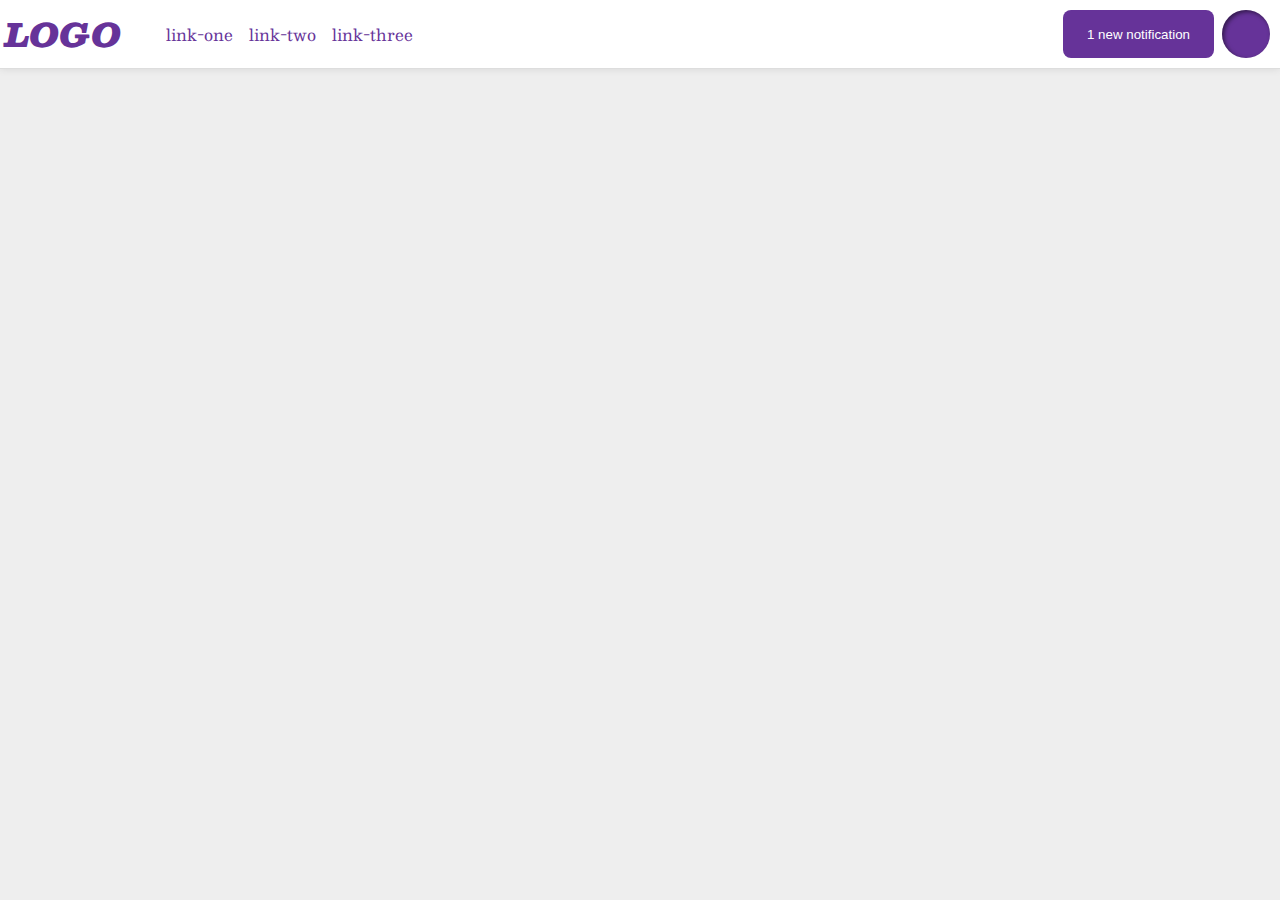
<file: foundations/flex/03-flex-header-2/index.html>
<!DOCTYPE html>
<html lang="en">
  <head>
    <meta charset="UTF-8">
    <meta http-equiv="X-UA-Compatible" content="IE=edge">
    <meta name="viewport" content="width=device-width, initial-scale=1.0">
    <title>Flex Header 2</title>
    <link rel="stylesheet" href="style.css">
  </head>
  <body>
    <div class="header">
      <div class="left">
        <div class="logo">
          LOGO
        </div>
        <ul class="links">
          <li><a href="https://google.com">link-one</a></li>
          <li><a href="https://google.com">link-two</a></li>
          <li><a href="https://google.com">link-three</a></li>
        </ul>
      </div>
      <div class="right">
        <button class="notifications">
          1 new notification
        </button>
        <div class="profile-image"></div>
      </div>
    </div>
  </body>
</html>
</file>
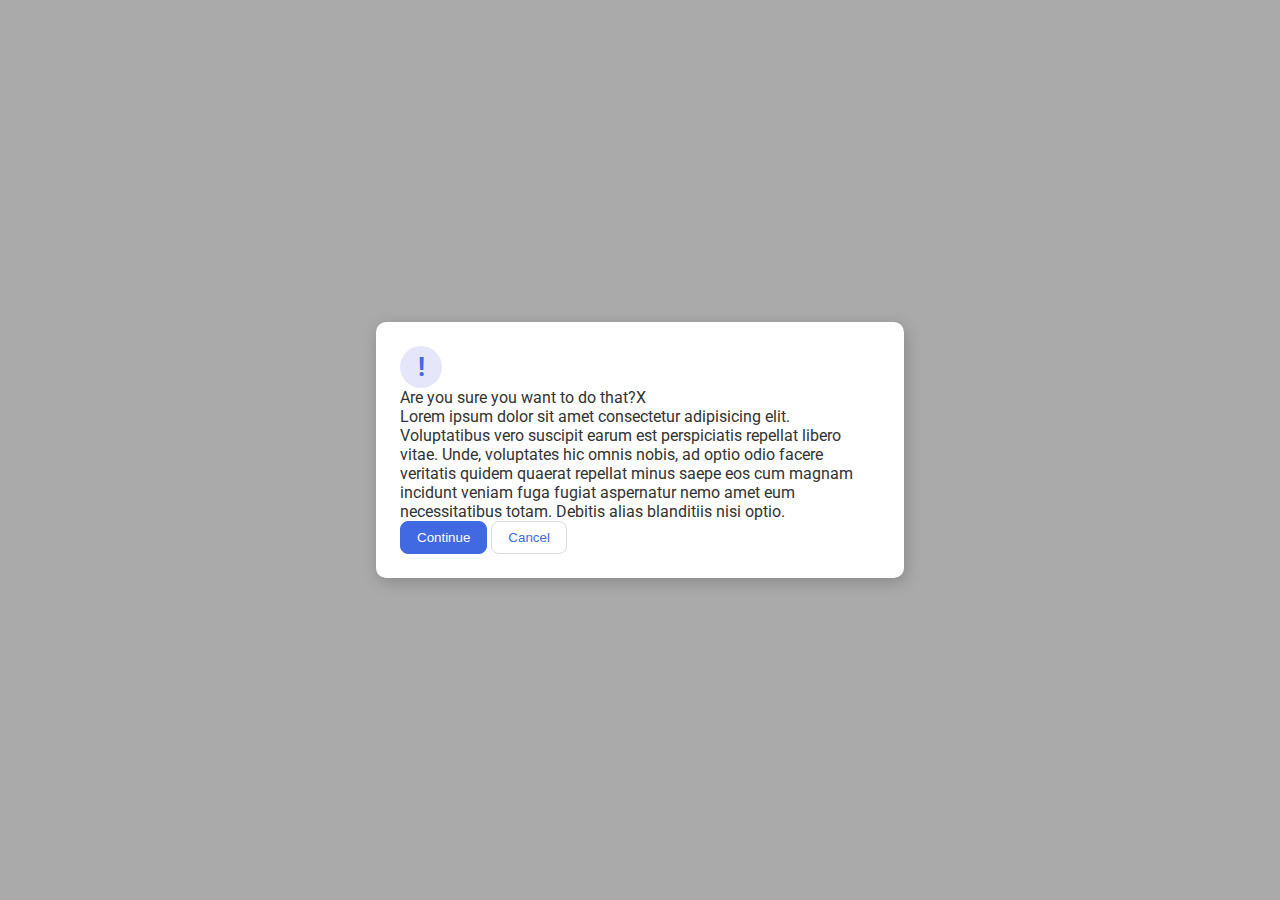
<file: foundations/flex/05-flex-modal/index.html>
<!DOCTYPE html>
<html lang="en">
  <head>
    <meta charset="UTF-8">
    <meta http-equiv="X-UA-Compatible" content="IE=edge">
    <meta name="viewport" content="width=device-width, initial-scale=1.0">
    <link rel="stylesheet" href="style.css">
    <title>Modal</title>
  </head>
  <body>
    <div class="modal">
      <div class="icon">!</div>
      <div class="header">Are you sure you want to do that?
        <div class="button-cancel">X</div>
      </div>
      <div class="text">Lorem ipsum dolor sit amet consectetur adipisicing elit. Voluptatibus vero suscipit earum est perspiciatis repellat libero vitae. Unde, voluptates hic omnis nobis, ad optio odio facere veritatis quidem quaerat repellat minus saepe eos cum magnam incidunt veniam fuga fugiat aspernatur nemo amet eum necessitatibus totam. Debitis alias blanditiis nisi optio.</div>
      <button class="continue">Continue</button>
      <button class="cancel">Cancel</button>
    </div>
  </body>
</html>
</file>
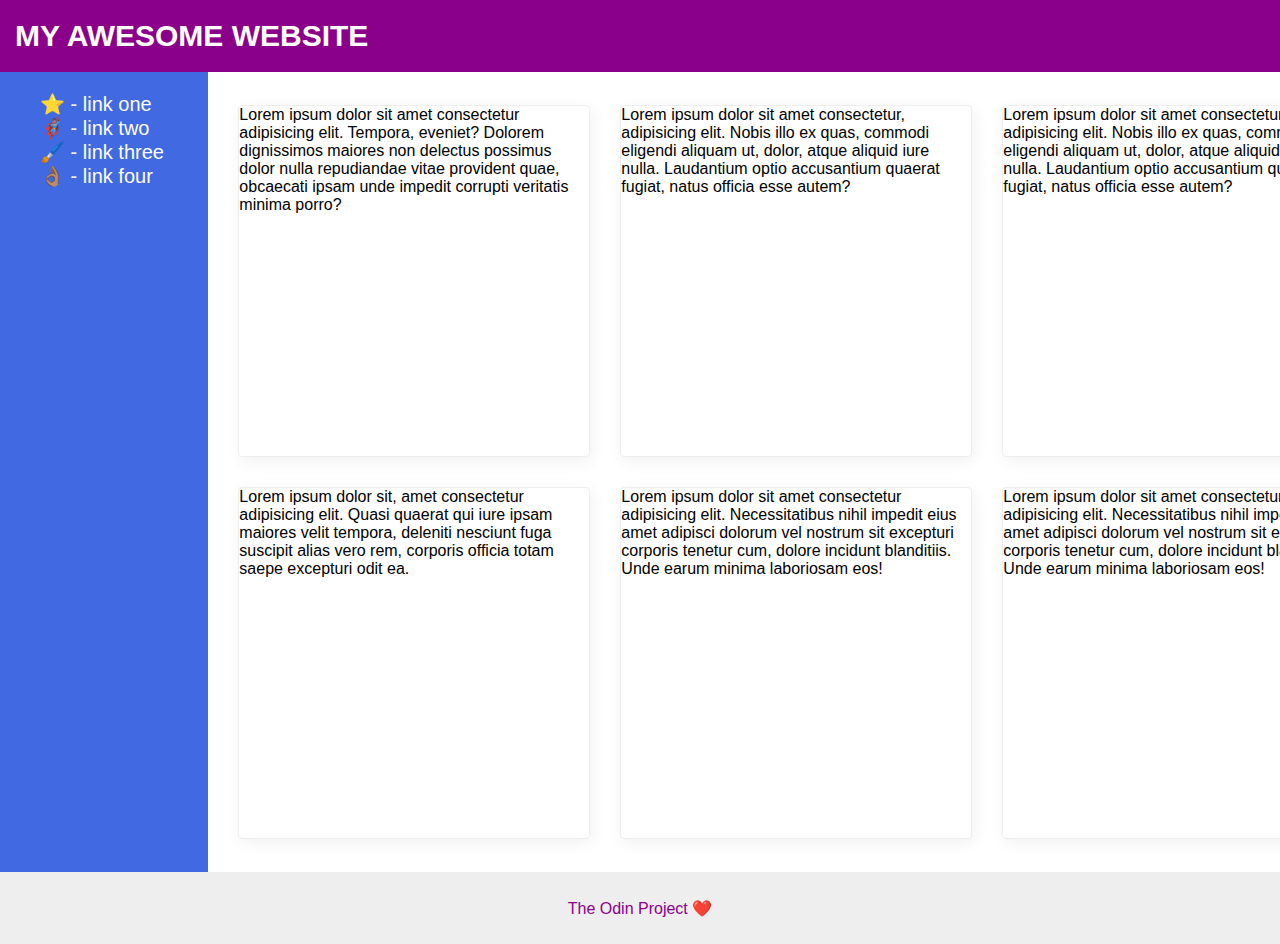
<file: foundations/flex/07-flex-layout-2/index.html>
<!DOCTYPE html>
<html lang="en">
  <head>
    <meta charset="UTF-8">
    <meta http-equiv="X-UA-Compatible" content="IE=edge">
    <meta name="viewport" content="width=device-width, initial-scale=1.0">
    <title>The Holy Grail</title>
    <link rel="stylesheet" href="style.css">
  </head>
  <body>
    <div class="header">
      MY AWESOME WEBSITE
    </div>
    <div class="container">
      <div class="sidebar">
        <ul>
          <li><a href="#">⭐ - link one</a></li>
          <li><a href="#">🦸🏽‍♂️ - link two</a></li>
          <li><a href="#">🖌️ - link three</a></li>
          <li><a href="#">👌🏽 - link four</a></li>
        </ul>
      </div>
      <div class="main">
        <div class="card">Lorem ipsum dolor sit amet consectetur adipisicing elit. Tempora, eveniet? Dolorem dignissimos maiores non delectus possimus dolor nulla repudiandae vitae provident quae, obcaecati ipsam unde impedit corrupti veritatis minima porro?</div>
        <div class="card">Lorem ipsum dolor sit, amet consectetur adipisicing elit. Quasi quaerat qui iure ipsam maiores velit tempora, deleniti nesciunt fuga suscipit alias vero rem, corporis officia totam saepe excepturi odit ea.</div>
        <div class="card">Lorem ipsum dolor sit amet consectetur, adipisicing elit. Nobis illo ex quas, commodi eligendi aliquam ut, dolor, atque aliquid iure nulla. Laudantium optio accusantium quaerat fugiat, natus officia esse autem?</div>
        <div class="card">Lorem ipsum dolor sit amet consectetur adipisicing elit. Necessitatibus nihil impedit eius amet adipisci dolorum vel nostrum sit excepturi corporis tenetur cum, dolore incidunt blanditiis. Unde earum minima laboriosam eos!</div>
        <div class="card">Lorem ipsum dolor sit amet consectetur, adipisicing elit. Nobis illo ex quas, commodi eligendi aliquam ut, dolor, atque aliquid iure nulla. Laudantium optio accusantium quaerat fugiat, natus officia esse autem?</div>
        <div class="card">Lorem ipsum dolor sit amet consectetur adipisicing elit. Necessitatibus nihil impedit eius amet adipisci dolorum vel nostrum sit excepturi corporis tenetur cum, dolore incidunt blanditiis. Unde earum minima laboriosam eos!</div>
      </div>

    </div>
    <div class="footer">
      The Odin Project ❤️
    </div>
  </body>
</html>
</file>
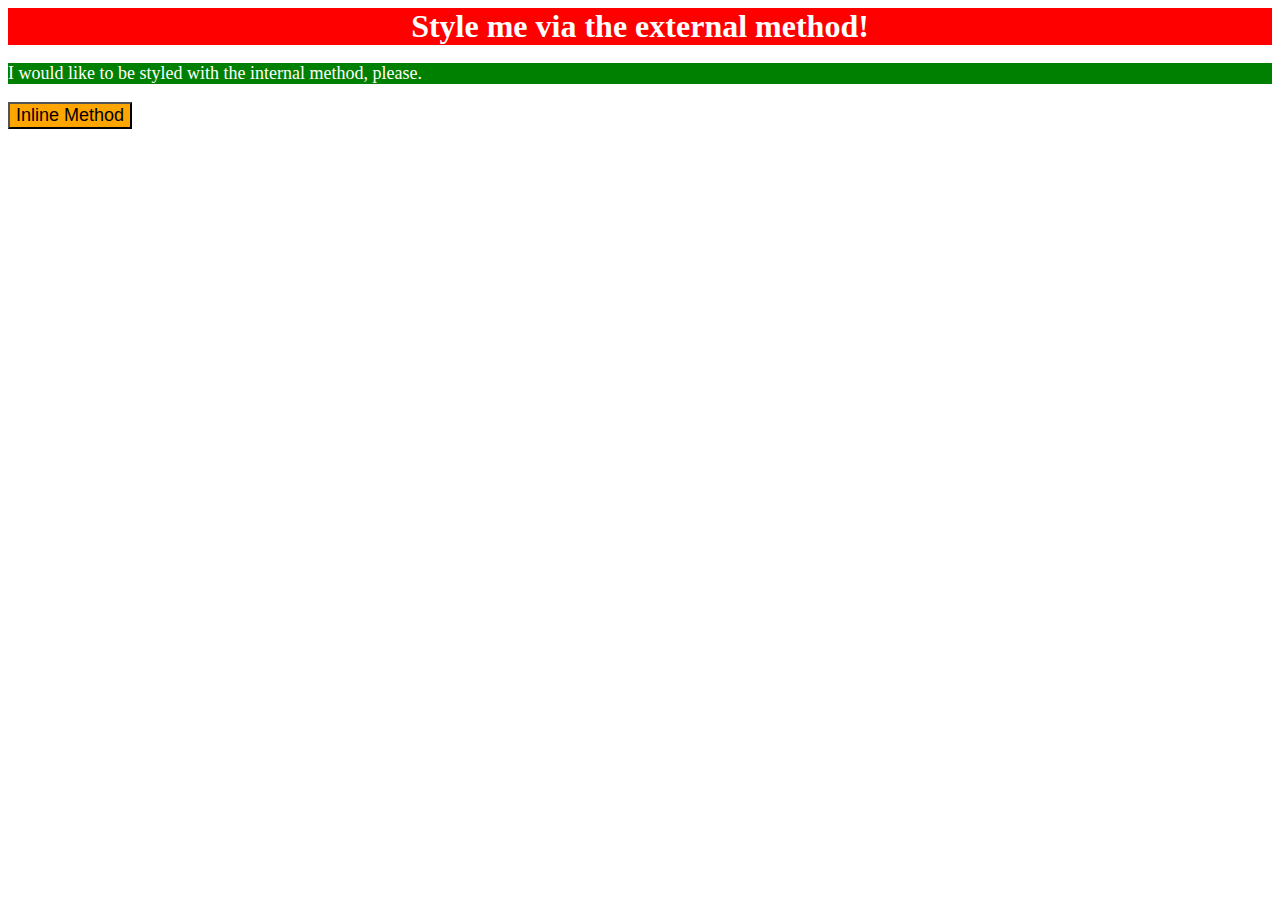
<file: foundations/intro-to-css/01-css-methods/index.html>
<!DOCTYPE html>
<html lang="en">
  <head>
    <meta charset="UTF-8">
    <meta http-equiv="X-UA-Compatible" content="IE=edge">
    <meta name="viewport" content="width=device-width, initial-scale=1.0">
    <title>Methods for Adding CSS</title>
    <link rel="stylesheet" href="styles.css">
    <style>
      p {
        background-color: green;
        color: white;
        font-size: 18px;
      }
    </style>
  </head>
  <body>
    <div>Style me via the external method!</div>
    <p>I would like to be styled with the internal method, please.</p>
    <button  style="background-color: orange; font-size: 18px;" >Inline Method</button>
  </body>
</html>
</file>
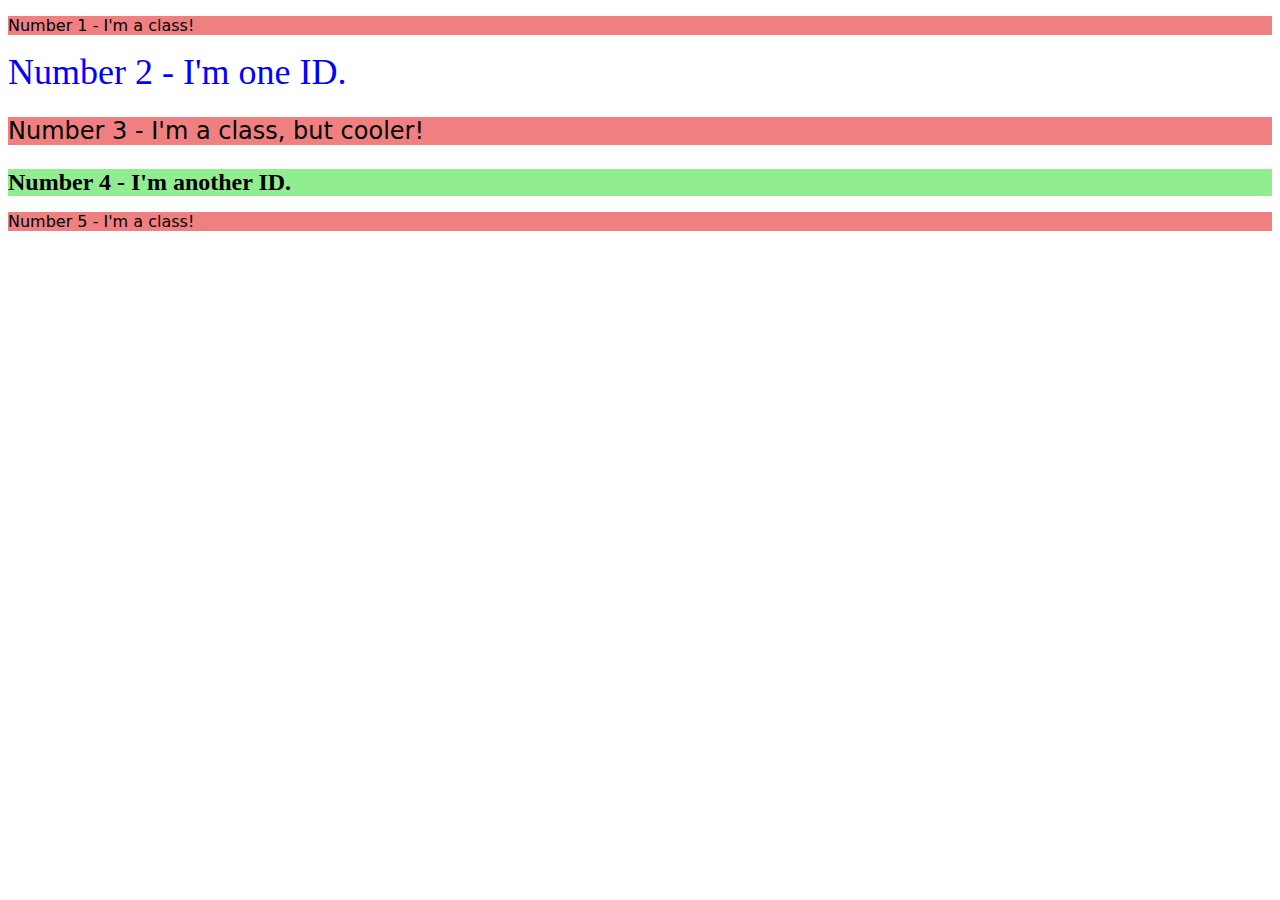
<file: foundations/intro-to-css/02-class-id-selectors/index.html>
<!DOCTYPE html>
<html lang="en">
  <head>
    <meta charset="UTF-8">
    <meta http-equiv="X-UA-Compatible" content="IE=edge">
    <meta name="viewport" content="width=device-width, initial-scale=1.0">
    <title>Class and ID Selectors</title>
    <link rel="stylesheet" href="hola.css">
  </head>
  <body>
    <p class="odd">Number 1 - I'm a class!</p>
    <div id="two">Number 2 - I'm one ID.</div>
    <p class="three">Number 3 - I'm a class, but cooler!</p>
    <div id="nashe">Number 4 - I'm another ID.</div>
    <p class="odd">Number 5 - I'm a class!</p>
  </body>
</html>
</file>
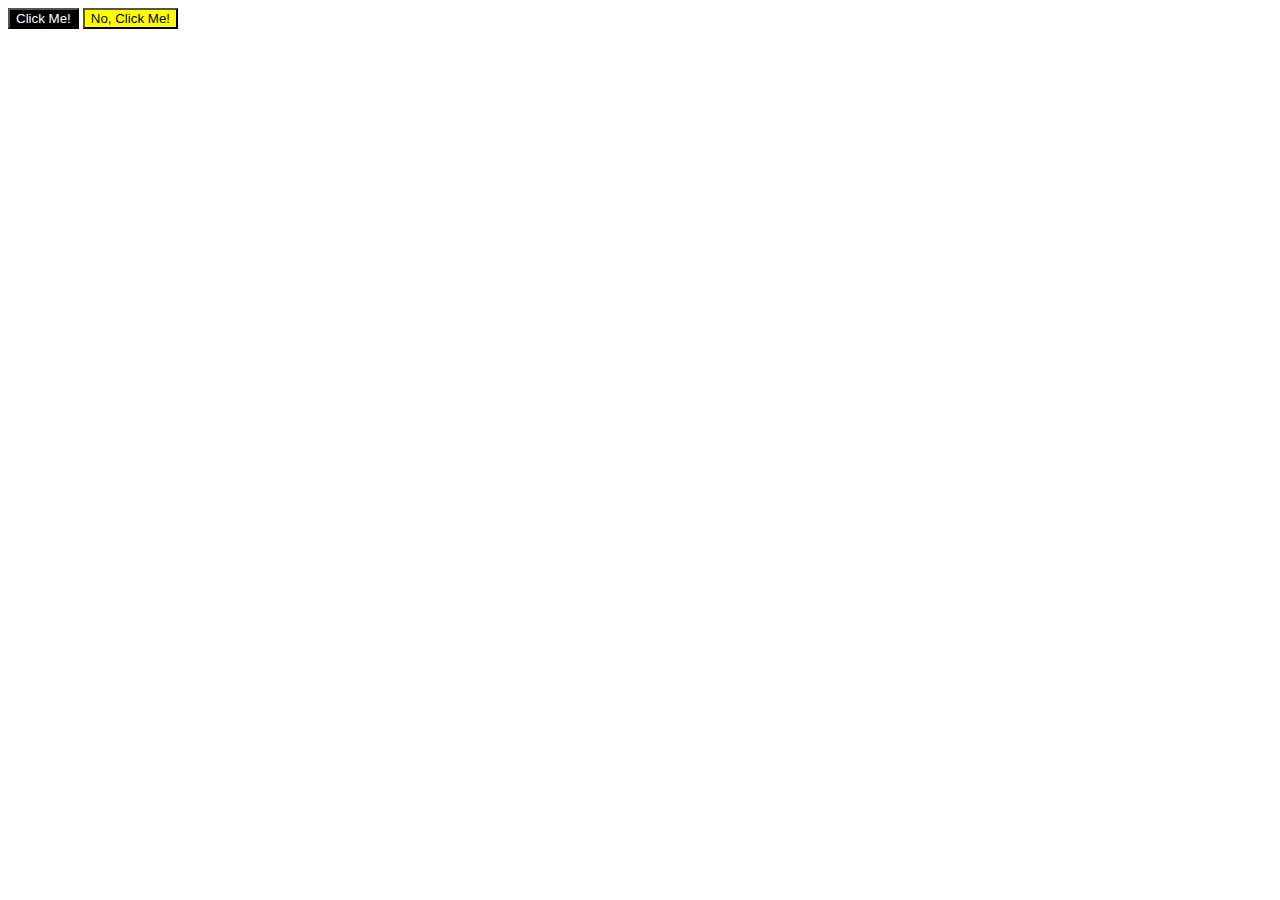
<file: foundations/intro-to-css/03-grouping-selectors/index.html>
<!DOCTYPE html>
<html lang="en">
  <head>
    <meta charset="UTF-8">
    <meta http-equiv="X-UA-Compatible" content="IE=edge">
    <meta name="viewport" content="width=device-width, initial-scale=1.0">
    <title>Grouping Selectors</title>
    <link rel="stylesheet" href="style.css">
  </head>
  <body>
    <button class="primero adjust-font">Click Me!</button>
    <button class="segundo adjust-font">No, Click Me!</button>
  </body>
</html>
</file>
<file: foundations/flex/03-flex-header-2/style.css>
/* this is some magical font-importing.  
you'll learn about it later. */
@import url('https://fonts.googleapis.com/css2?family=Besley:ital,wght@0,400;1,900&display=swap');

body {
  margin: 0;
  padding: 0;
  box-sizing: border-box;
  background: #eee;
  font-family: Besley, serif;
}

.header {
  background: white;
  border-bottom: 1px solid #ddd;
  box-shadow: 0 0 8px rgba(0,0,0,.1);
  display: flex;
  justify-content: space-between;
  align-items: center;
}

.profile-image {
  background: rebeccapurple;
  box-shadow: inset 2px 2px 4px rgba(0,0,0,.5);
  border-radius: 50%;
  width: 48px;
  height: 48px;
}

.logo {
  color: rebeccapurple;
  font-size: 32px;
  font-weight: 900;
  font-style: italic;
  margin: 5px;
}

button {
  border: none;
  border-radius: 8px;
  background: rebeccapurple;
  color: white;
  padding: 8px 24px;
}

a {
  /* this removes the line under our links */
  text-decoration: none;
  color: rebeccapurple;
}

ul {
  list-style-type: none;
  display: flex;
  gap: 16px;
}


.left {
  display: flex;
  justify-content: space-between ;
  align-items: center;
}

.right { 
  display: flex;
  justify-content: space-between ;
  gap: 8px;
  margin: 10px;
}
</file>
<file: foundations/flex/05-flex-modal/style.css>
@import url('https://fonts.googleapis.com/css2?family=Roboto:wght@400;700&display=swap');

html, body {
  height: 100%;
}

body {
  font-family: Roboto, sans-serif;
  margin: 0;
  background: #aaa;
  color: #333;
  /* I'll give you this one for free lol */
  display: flex;
  align-items: center;
  justify-content: center;
}

.modal {
  background: white;
  width: 480px;
  border-radius: 10px;
  box-shadow: 2px 4px 16px rgba(0,0,0,.2);
  padding: 24px;
  
  
}

.icon {
  color: royalblue;
  font-size: 26px;
  font-weight: 700;
  background: lavender;
  width: 42px;
  height: 42px;
  border-radius: 50%;
  display: flex;
  align-items: center;
  justify-content: center;

}

.close-button {
  background: #eee;
  border-radius: 50%;
  color: #888;
  font-weight: 400;
  font-size: 16px;
  height: 24px;
  width: 24px;
  display: flex;
  align-items: center;
  justify-content: center;
  border: 1px solid #eee;
  padding: 0;
}

button {
  cursor: pointer;
  padding: 8px 16px;
  border-radius: 8px;
}

button.continue {
  background: royalblue;
  border: 1px solid royalblue;
  color: white;
}

button.cancel {
  background: white;
  border: 1px solid #ddd;
  color: royalblue;
}

.header {
  display: flex
}
</file>
<file: foundations/flex/07-flex-layout-2/style.css>
body {
  font-family: -apple-system, BlinkMacSystemFont, 'Segoe UI', Roboto, Oxygen, Ubuntu, Cantarell, 'Open Sans', 'Helvetica Neue', sans-serif;
  margin: 0;
  min-height: 100vh;
}

.header {
  height: 72px;
  background: darkmagenta;
  color: white;
  font-weight: 700;
  font-size: 30px;
  display: flex;
  align-items: center;
  justify-content: flex-start;
  padding-left: 15px;
}

.footer {
  height: 72px;
  background: #eee;
  color: darkmagenta;
  text-align: center;
  display: flex;
  align-items: center;
  justify-content: center;

}

.sidebar {
  width: 300px;
  background: royalblue;
  box-sizing: border-box;
  margin: 0px;
  font-size: 20px;
  display: flex;
  flex-direction: column;
  
}

li{
  list-style: none;
}

a {
  text-decoration: none;
  color: #fff;
}

.card {
  border: 1px solid #eee;
  box-shadow: 2px 4px 16px rgba(0,0,0,.06);
  border-radius: 4px;
  width: 350px;
  height: 350px;
   
}

.container {
  display: flex;
  flex-direction: row;
  height: 800px;
}

.main {
  display: flex;
  flex-wrap: wrap;
  gap: 30px;
  flex-direction: column;
  align-items: center;
  justify-content: center;
  margin-left: 30px;
 
  width: 1500px;
}
</file>
<file: foundations/intro-to-css/01-css-methods/styles.css>
div {
    background-color: red;
   color: white;
   font-size: 32px;
   font-weight: 700;
   text-align: center;
}
</file>
<file: foundations/intro-to-css/02-class-id-selectors/hola.css>
.odd  {
    background-color: lightcoral;
    font-family: 'Verdana', 'DejaVu Sans', sans-serif;
}

#two {
    color: blue;
    font-size: 36px;
}

.three {
    font-size: 24px;
    background-color: lightcoral;
    font-family: 'Verdana', 'DejaVu Sans', sans-serif;
}

#nashe {
    background-color: lightgreen;
    font-weight: 700;
    font-size: 24px;
}
</file>
<file: foundations/intro-to-css/03-grouping-selectors/style.css>
.adjust.font {
    font-size: 28px;
    font-family: "Helvetica", "Times New Roman", sans-serif;
}

.primero {
    color: white;
    background-color: black;
}

.segundo {
    background-color: yellow;
    
    
}
</file>
